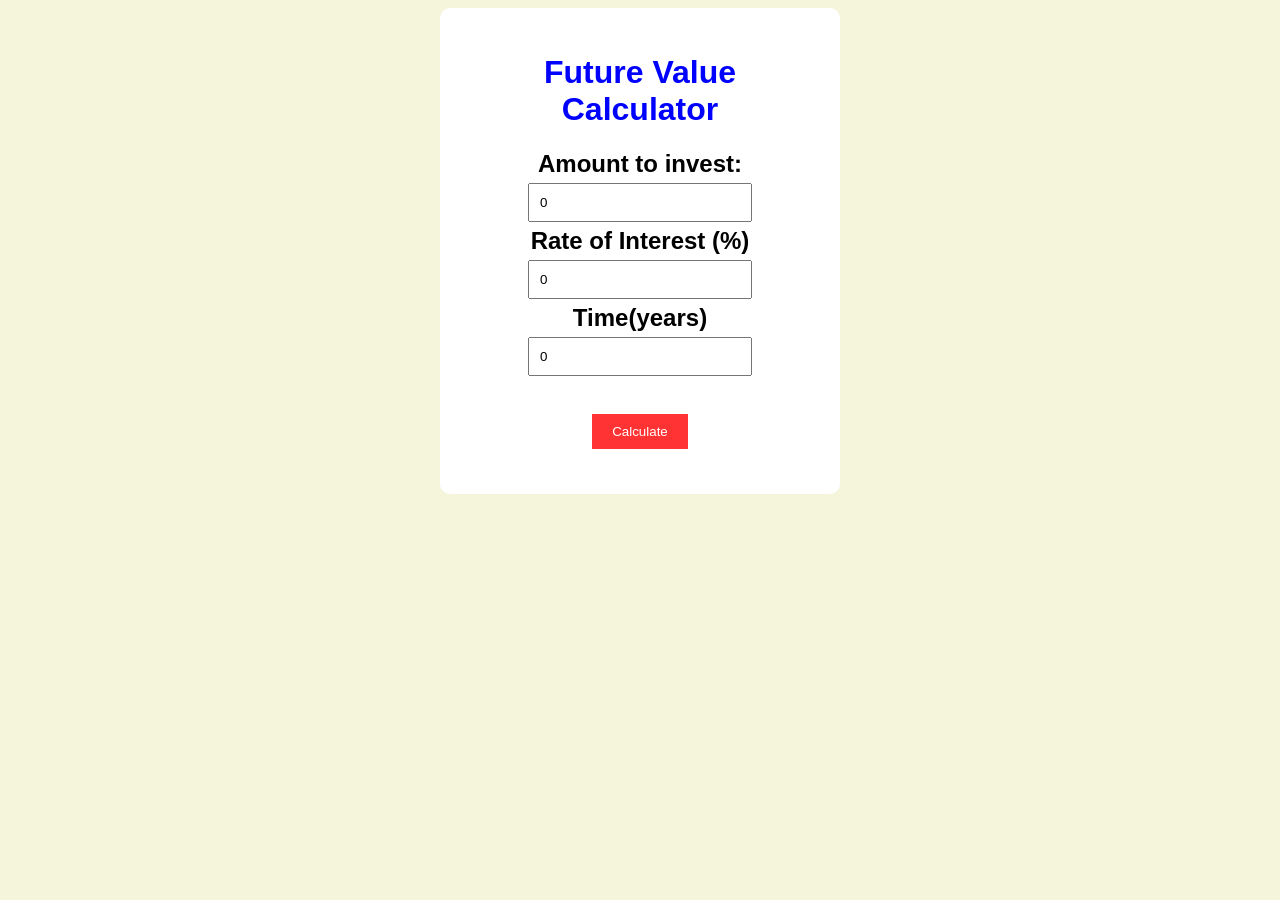
<file: temperature conversion/Investment/index.html>
<!DOCTYPE html>
<html lang="en">
<head>
    <meta charset="UTF-8">
    <meta name="viewport" content="width=device-width, initial-scale=1.0">
    <title>Investment</title>
    <link rel="stylesheet" href="index.css">
</head>
<body>
    <form action="">
        <div class="form">
         <h1>Future Value Calculator</h1>
         <label>Amount to invest:</label><br>
         <input type="number" id="principal" value="0" placeholder="Enter principal"><br>

         <label>Rate of Interest (%)</label><br>
         <input type="number" value="0" id="rate" placeholder="Enter rate"><br>
       
         <label>Time(years)</label><br>
         <input type="number" id="years" value="0" placeholder="Enter years"><br><br>
       

        <button type="button" onclick="calculateInterest()">Calculate</button>
        <p id="result"></p>
        </div>
    </form>
    

    <script src="index.js"></script>
</body>
</html>
</file>
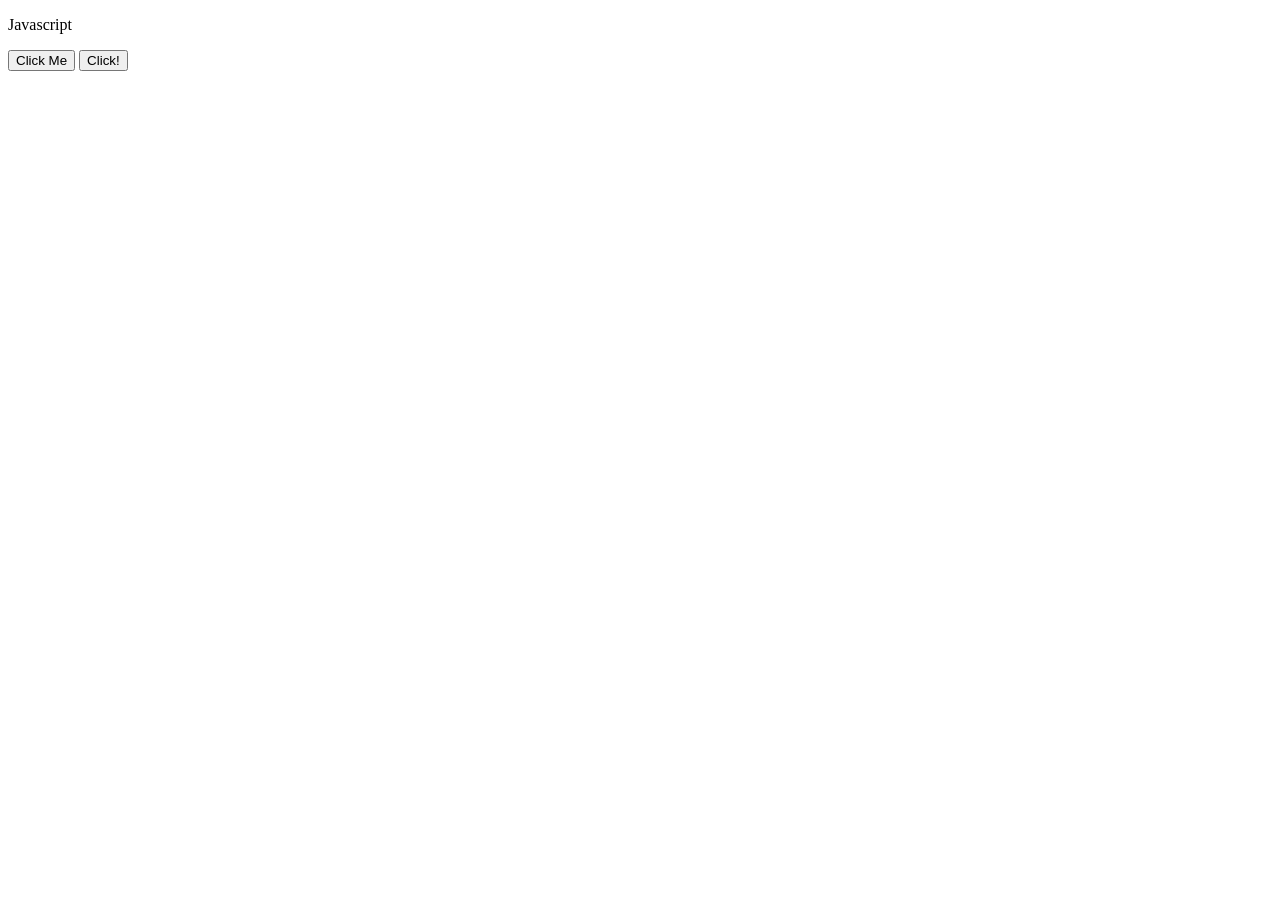
<file: button.html>
<!DOCTYPE html>
<html lang="en">
<head>
    <meta charset="UTF-8">
    <meta name="viewport" content="width=device-width, initial-scale=1.0">
    <title>Document</title>
</head>
<body>
    <p>Javascript</p>
    <button onclick="alert('How can I help you')">Click Me</button>
    <button id="button2">Click!</button>
    <script>
        document.getElementById("button2").onclick=function(){
            alert("You have just clicked me!");
        }
    </script>
</body>
</html>
</file>
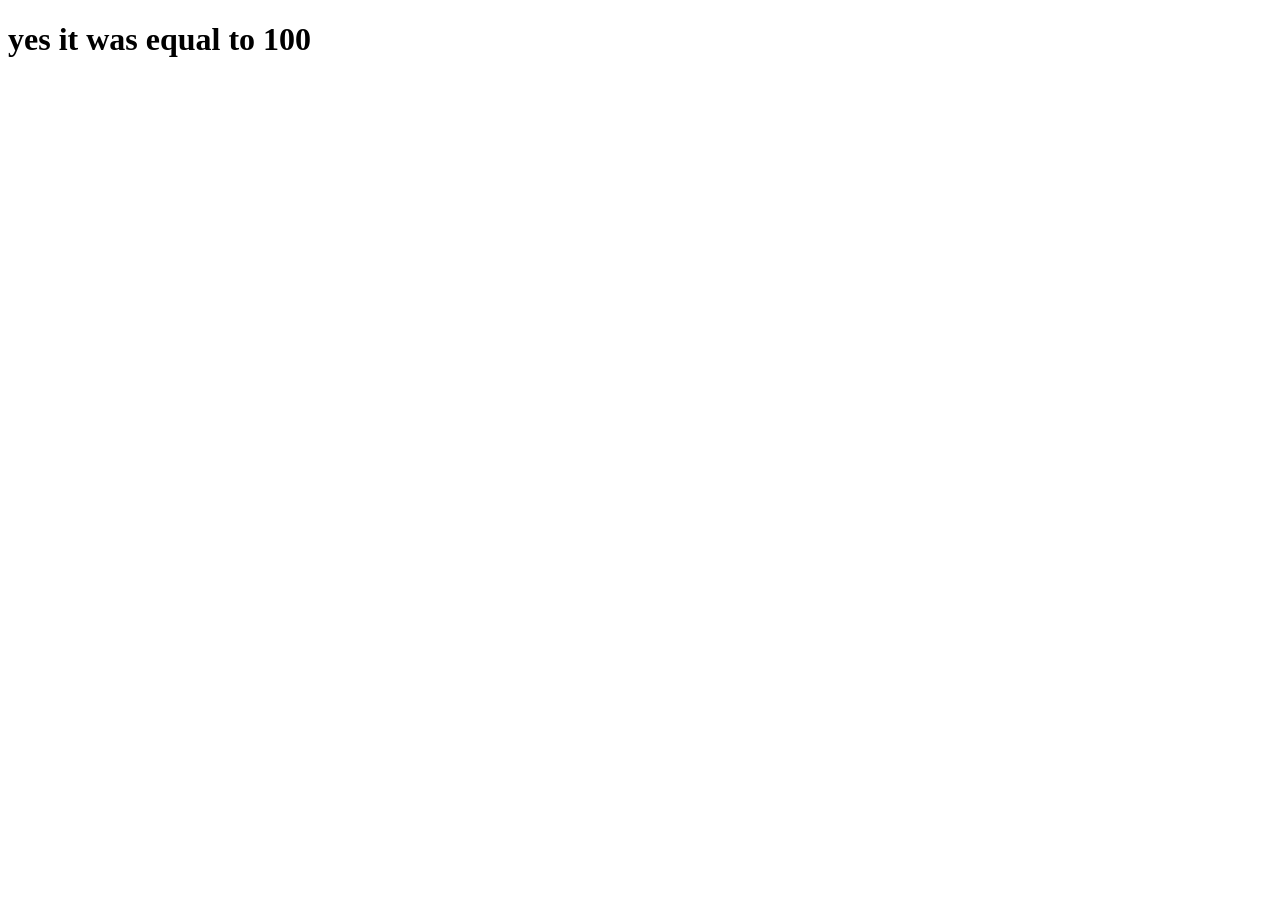
<file: condition-statement.html>
<!DOCTYPE html>
<html lang="en">
<head>
    <meta charset="UTF-8">
    <meta name="viewport" content="width=device-width, initial-scale=1.0">
    <title>Document</title>
</head>
<body>
    <h1 id="message">Welcome to Javascript</h1>

    <script src="condition-statement.js"></script>
</body>
</html>
</file>
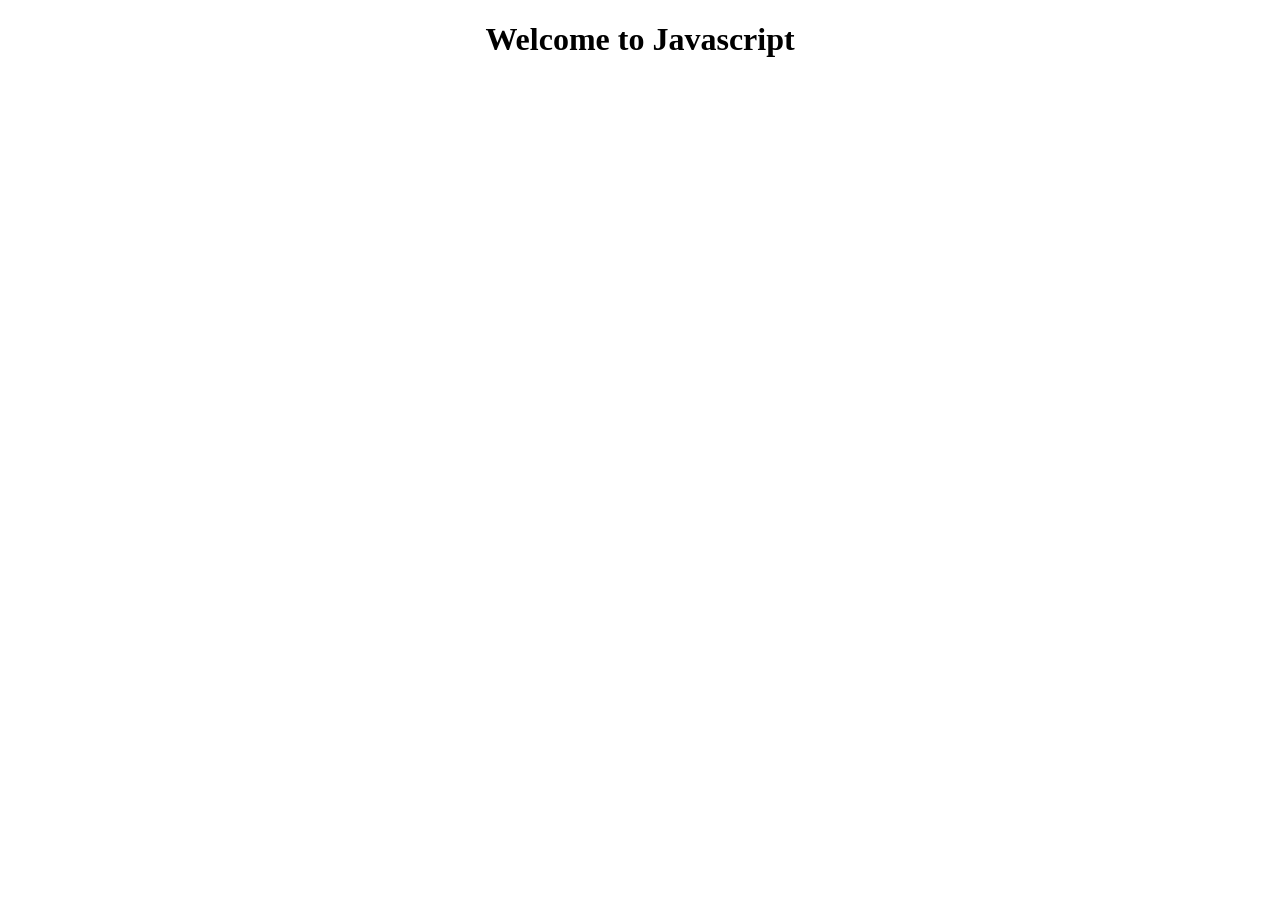
<file: num-guesser.html>
<!DOCTYPE html>
<html lang="en">
<head>
    <meta charset="UTF-8">
    <meta name="viewport" content="width=device-width, initial-scale=1.0">
    <title>Document</title>
     <style>h1{text-align: center;}</style>
</head>
<body>
    <h1 id="message">Welcome to Javascript</h1>
    <script src="num-guesser.js"></script>
</body>
</html>
</file>
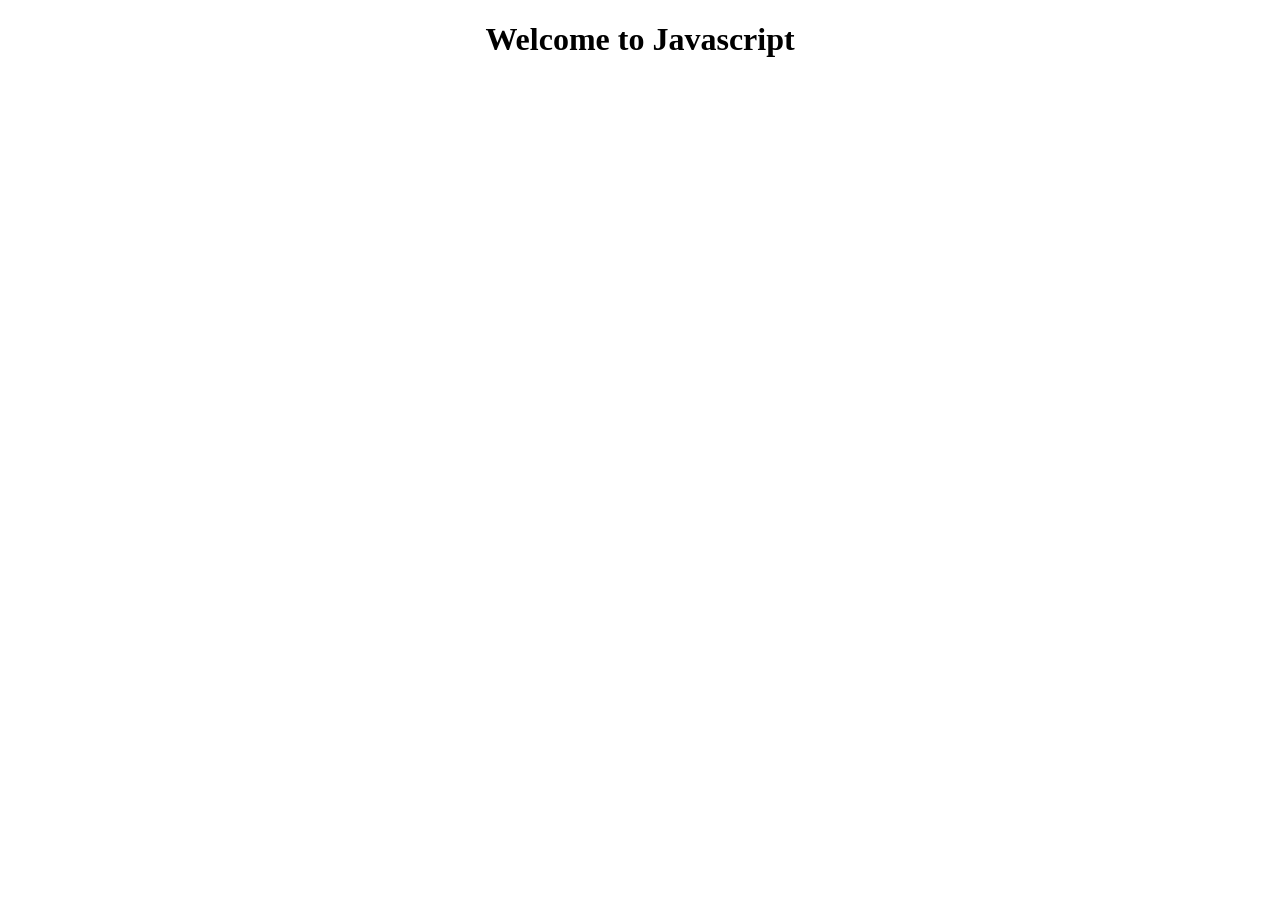
<file: object.html>
<!DOCTYPE html>
<html lang="en">
<head>
    <meta charset="UTF-8">
    <meta name="viewport" content="width=device-width, initial-scale=1.0">
    <title>Object</title>

    <style>h1{text-align: center;}</style>
</head>
<body>
<h1 id="message">Welcome to Javascript</h1>

    <script src="object.js"></script>
</body>
</html>
</file>
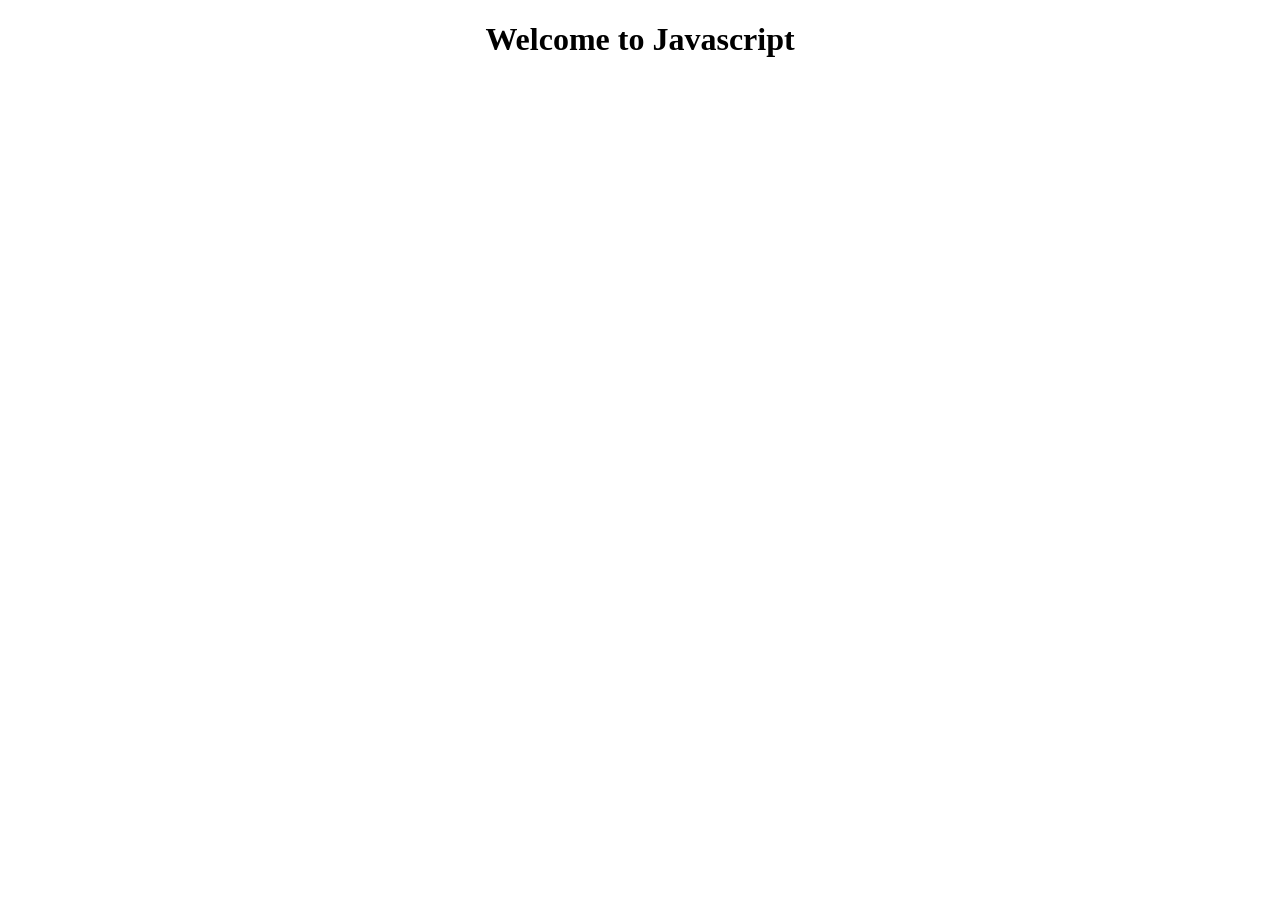
<file: switch-statement.html>
<!DOCTYPE html>
<html lang="en">
<head>
    <meta charset="UTF-8">
    <meta name="viewport" content="width=device-width, initial-scale=1.0">
    <title>Days of the week</title>

    <style>h1{text-align: center;}</style>
</head>
<body>
<h1 id="message">Welcome to Javascript</h1>

    <script src="switch-statement.js"></script>
</body>
</html>
</file>
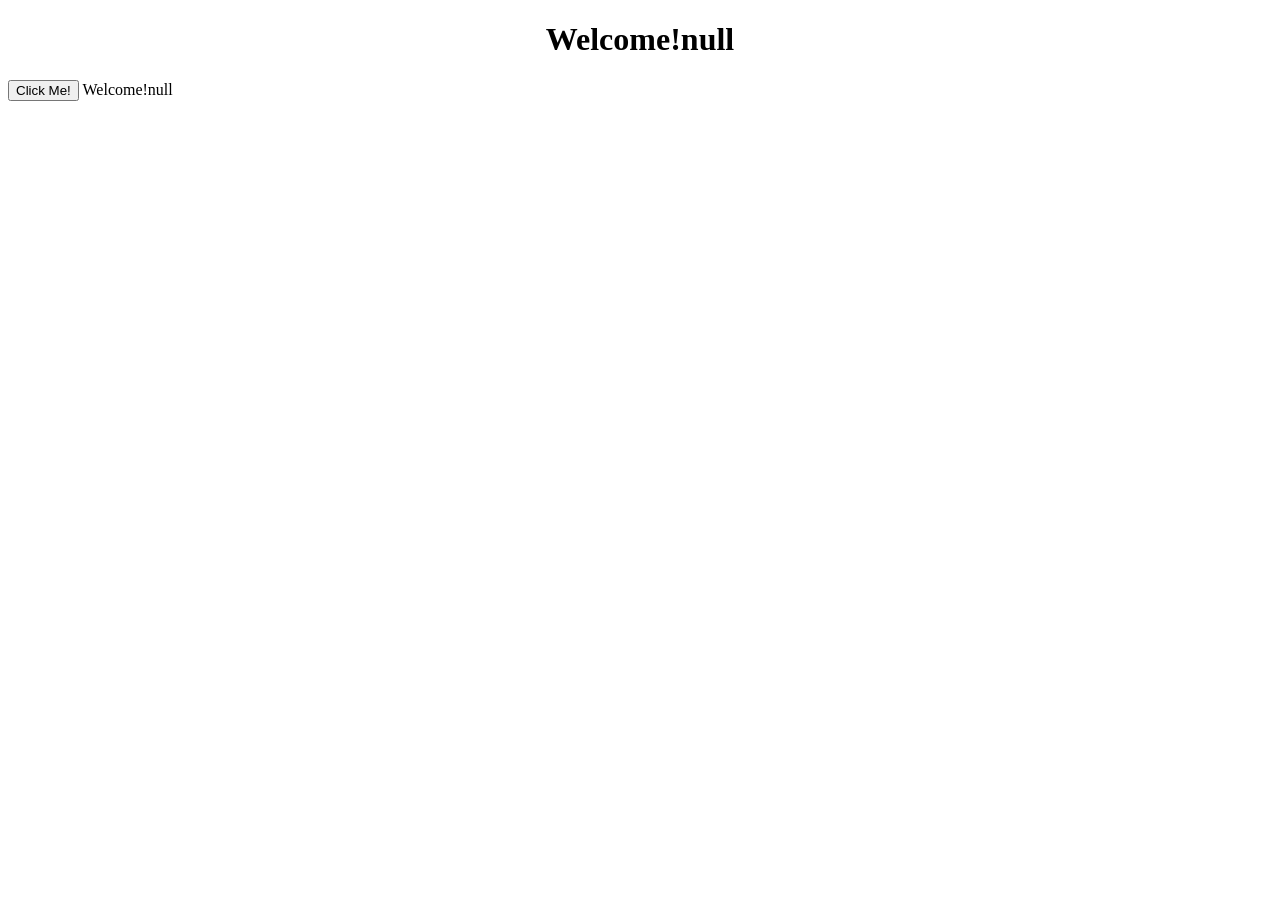
<file: welcome.html>
<!DOCTYPE html>
<html lang="en">
<head>
    <meta charset="UTF-8">
    <meta name="viewport" content="width=device-width, initial-scale=1.0">
    <title>Javascript</title>
    <style>h1{text-align: center;}</style>
</head>
<body>
     
    <h1 id="message">Welcome to Javascript</h1>
     
    <button onclick="alert('Welcome Dude!')">Click Me!</button>
    <script src="welcome.js"></script> 
  
</body>

</html>
</file>
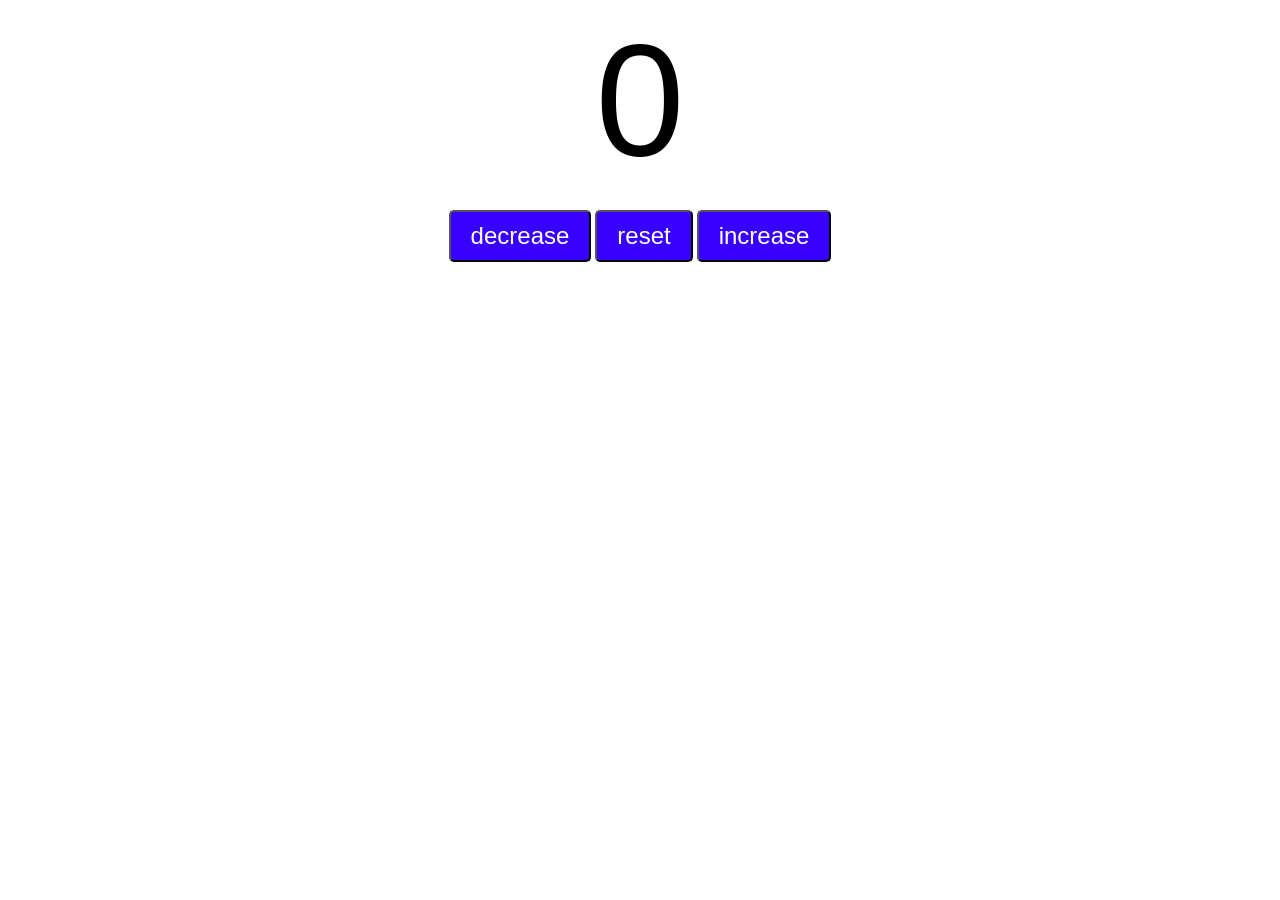
<file: counter/counter.html>
<!DOCTYPE html>
<html lang="en">
<head>
    <meta charset="UTF-8">
    <meta name="viewport" content="width=device-width, initial-scale=1.0">
    <title>Document</title>
    <link rel="stylesheet" href="counter.css">
</head>
<body>
    <div id="btnContainer">
    <label id="countLabel">0</label><br>
    <button id="decreaseBtn" class="buttons">decrease</button>
    <button id="resetBtn" class="buttons">reset</button>
    <button id="increaseBtn" class="buttons">increase</button>
    </div>



    <script src="counter.js"></script>
</body>
</html>
</file>
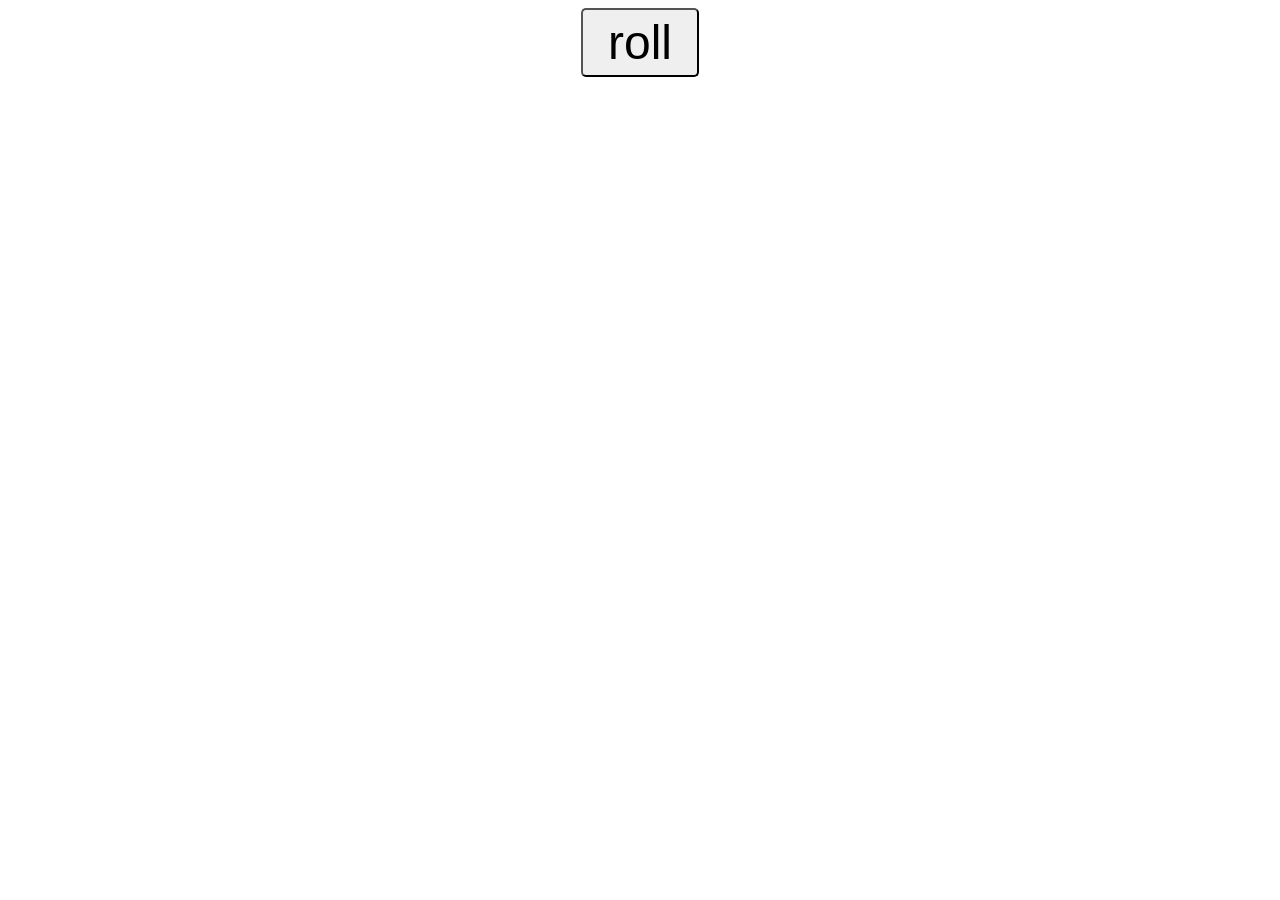
<file: random-num-gen/random.html>
<!DOCTYPE html>
<html lang="en">
<head>
    <meta charset="UTF-8">
    <meta name="viewport" content="width=device-width, initial-scale=1.0">
    <title>Document</title>
    <link rel="stylesheet" href="random.css">
</head>
<body>
    <button id="myButton">roll</button><br>
    <label id="label1" class="myLabels"></label> <br>
    <label id="label2" class="myLabels"></label> <br>
    <label id="label3" class="myLabels"></label> <br>

    <label id="min"></label>
    <label id="max"></label>

    
    <script src="random.js"></script>
</body>
</html>
</file>
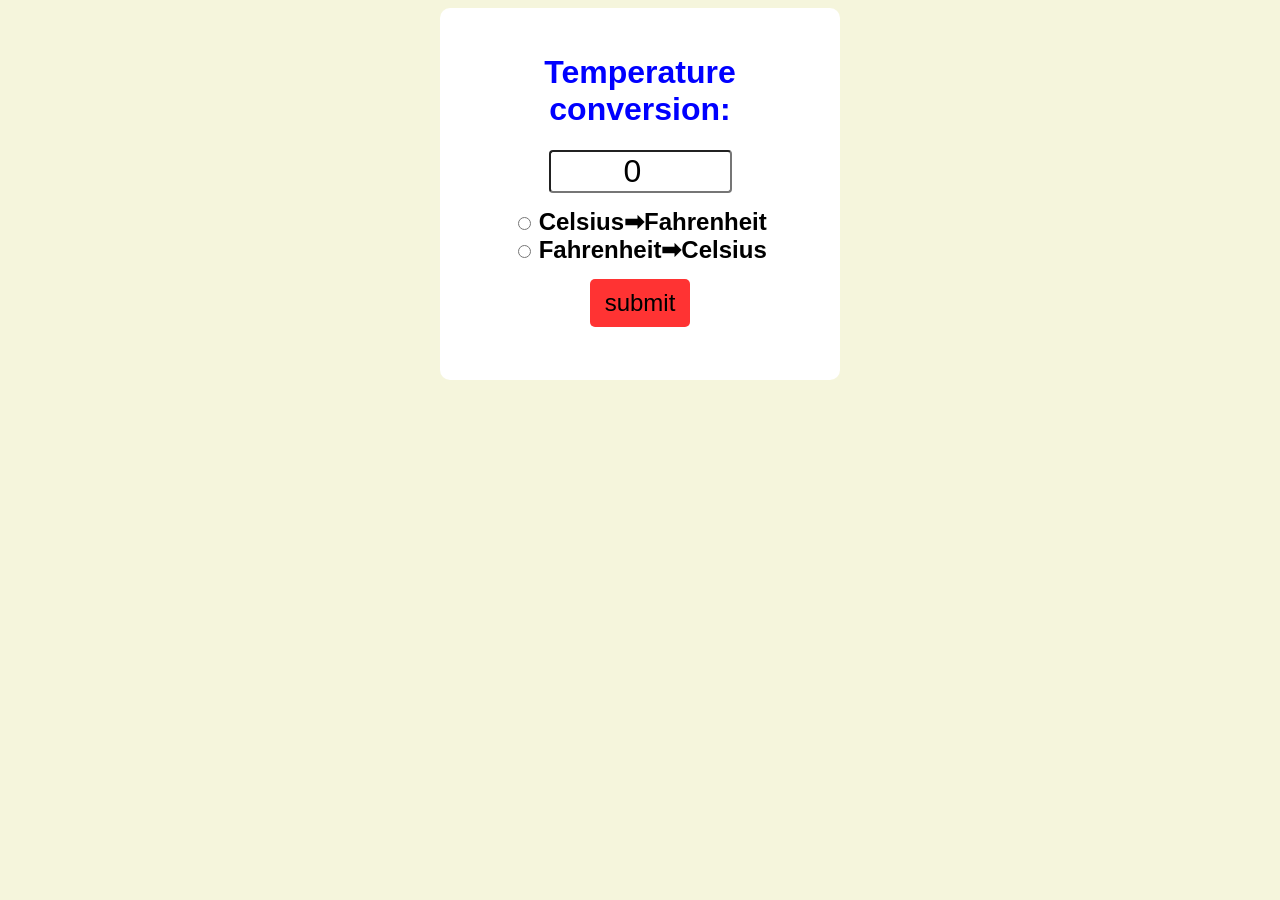
<file: temperature conversion/temperature.html>
<!DOCTYPE html>
<html lang="en">
<head>
    <meta charset="UTF-8">
    <meta name="viewport" content="width=device-width, initial-scale=1.0">
    <title>Document</title>
    <link rel="stylesheet" href="temperature.css">
</head>
<body>
    <form action="">
        <h1>Temperature conversion:</h1>
        <input type="number" id="textBox" value="0"><br>

        <input type="radio" id="toFahrenheit" name="unit">
        <label for="toFahrenheit">Celsius➡Fahrenheit</label><br>

         <input type="radio" id="toCelsius" name="unit">
        <label for="toFahrenheit">Fahrenheit➡Celsius</label>

        <button type="button" onclick="convert()">submit</button>
        <p id="result"></p>
    </form>

    <script src="tempearture.js"></script>
</body>
</html>
</file>
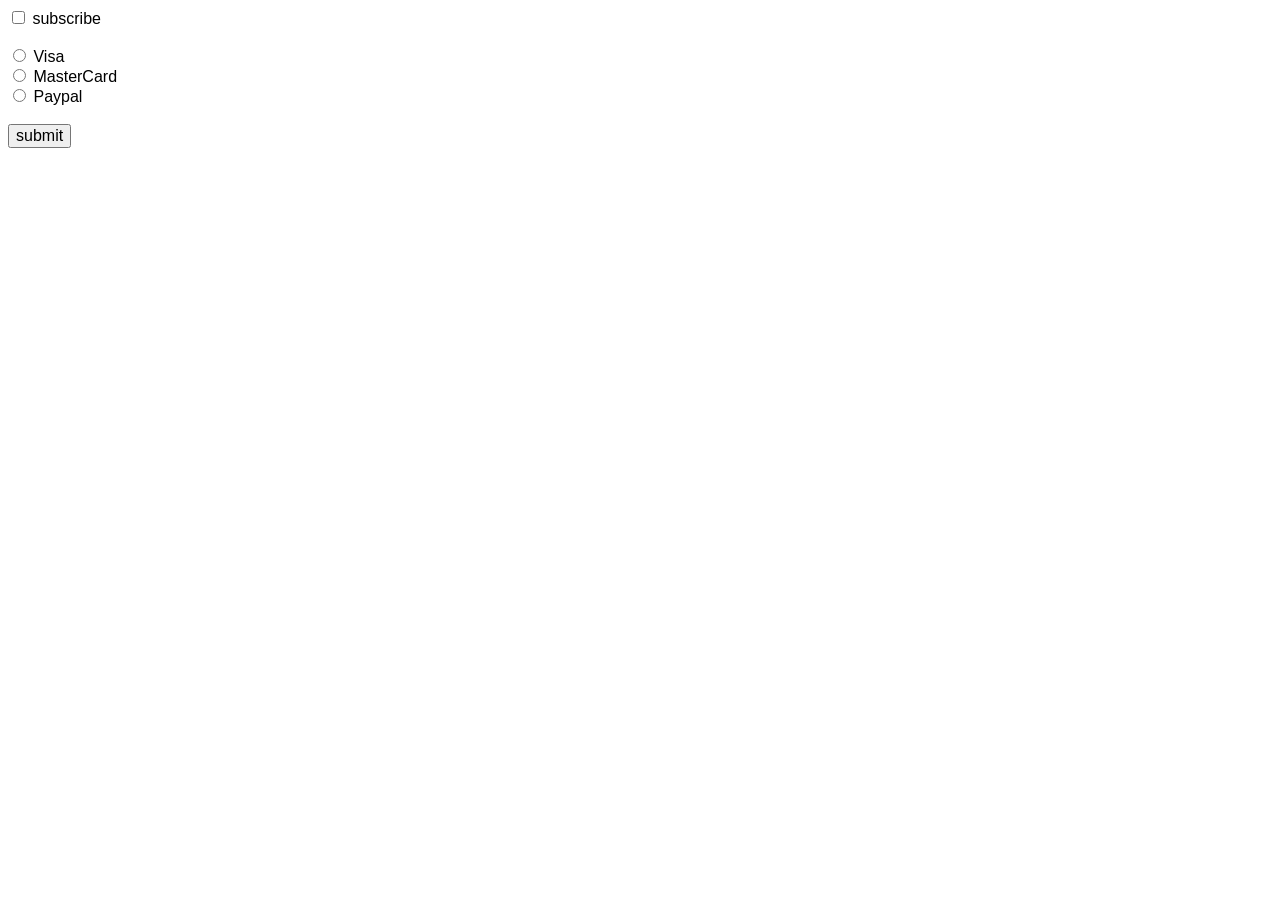
<file: random-num-gen/checkbox/checkbox.html>
<!DOCTYPE html>
<html lang="en">
<head>
    <meta charset="UTF-8">
    <meta name="viewport" content="width=device-width, initial-scale=1.0">
    <title>My Website</title>
    <link rel="stylesheet" href="checkbox.css">
</head>
<body>
    <input type="checkbox" id="myCheckBox">
    <label for="myCheckBox">subscribe</label><br><br>

    <input type="radio" id="visaBtn" name="card">
    <label for="visaBtn">Visa</label><br>

    <input type="radio" id="masterCardBtn" name="card">
    <label for="masterCardBtn">MasterCard</label><br>

    <input type="radio" id="payPalBtn" name="card">
    <label for="payPalBtn">Paypal</label><br><br>

    <button type="submit"  id="mySubmit">submit</button>

    <p id="subResult"></p>
    <p id="paymentResult"></p>

    <script src="checkbox.js"></script>
</body>
</html>
</file>
<file: temperature conversion/Investment/index.css>
body{
    font-family: Arial, Helvetica, sans-serif;
    background-color: beige;
}

h1{
    color: blue;
}

input{
    width: 200px;
    margin: 5px;
    padding: 10px;
}

form{
    background-color: hsl(0,0%,100%);
    text-align: center;
    max-width: 350px;
    margin: auto;
    padding: 25px;
    border-radius: 10px;
    box-shadow: 5px 5px 15px hsl(0, 0%, 0.3);
}
#textBox{
    width: 50%;
    text-align: center;
    font-size: 2em;
    border-radius: 4px;
    margin-bottom: 15px;
}

label{
    font-size: 1.5em;
    font-weight: bold;
}

button{
    margin-top: 15px;
    background-color: hsl(0, 100%, 60%);
    padding: 10px 20px;
    color: white;
    border: none;
   
}

button:hover{
    background-color: hsl(0,100%,50%);
}

#result{
    margin-top: 20px;
    font-weight: bold;
}
</file>
<file: counter/counter.css>
#countLabel{
    display: block;
    text-align: center;
    font-size: 10em;
    font-family: Arial, Helvetica, sans-serif;
}

#btnContainer{
    text-align: center;
}
.buttons{
    padding: 10px 20px;
    font-size: 1.5em;
    background-color: rgb(55, 0, 255);
    color: white;
    border-radius: 5px;
    cursor: pointer;
    transition: background-color 0.2s;
}
.buttons:hover{
    background-color: red;
}
</file>
<file: random-num-gen/random.css>
body{
    font-family: Verdana, Geneva, Tahoma, sans-serif;
    text-align: center;
}

#myButton{
    font-size: 3em;
    padding: 5px 25px;
    border-radius: 5px;
}
.myLabels{
    font-size: 3em;

}
</file>
<file: temperature conversion/temperature.css>
body{
    font-family: Arial, Helvetica, sans-serif;
    background-color: beige;
}

h1{
    color: blue;
}

form{
    background-color: hsl(0,0%,100%);
    text-align: center;
    max-width: 350px;
    margin: auto;
    padding: 25px;
    border-radius: 10px;
    box-shadow: 5px 5px 15px hsl(0, 0%, 0.3);
}

#textBox{
    width: 50%;
    text-align: center;
    font-size: 2em;
    border-radius: 4px;
    margin-bottom: 15px;
}

label{
    font-size: 1.5em;
    font-weight: bold;
}

button{
    margin-top: 15px;
    background-color: hsl(0, 100%, 60%);
    font-size: 1.5em;
    border: none;
    padding: 10px 15px;
    border-radius: 5px;
    cursor: pointer;
}

button:hover{
    background-color: hsl(0,100%,50%);
}

#result{
    font-size: 1.75em;
    font-weight: bold;
}
</file>
<file: random-num-gen/checkbox/checkbox.css>
body{
    font-family: Verdana, Geneva, Tahoma, sans-serif;
    font-size: 1em;
}

#mySubmit{
    font-size: 1em;
}
</file>
